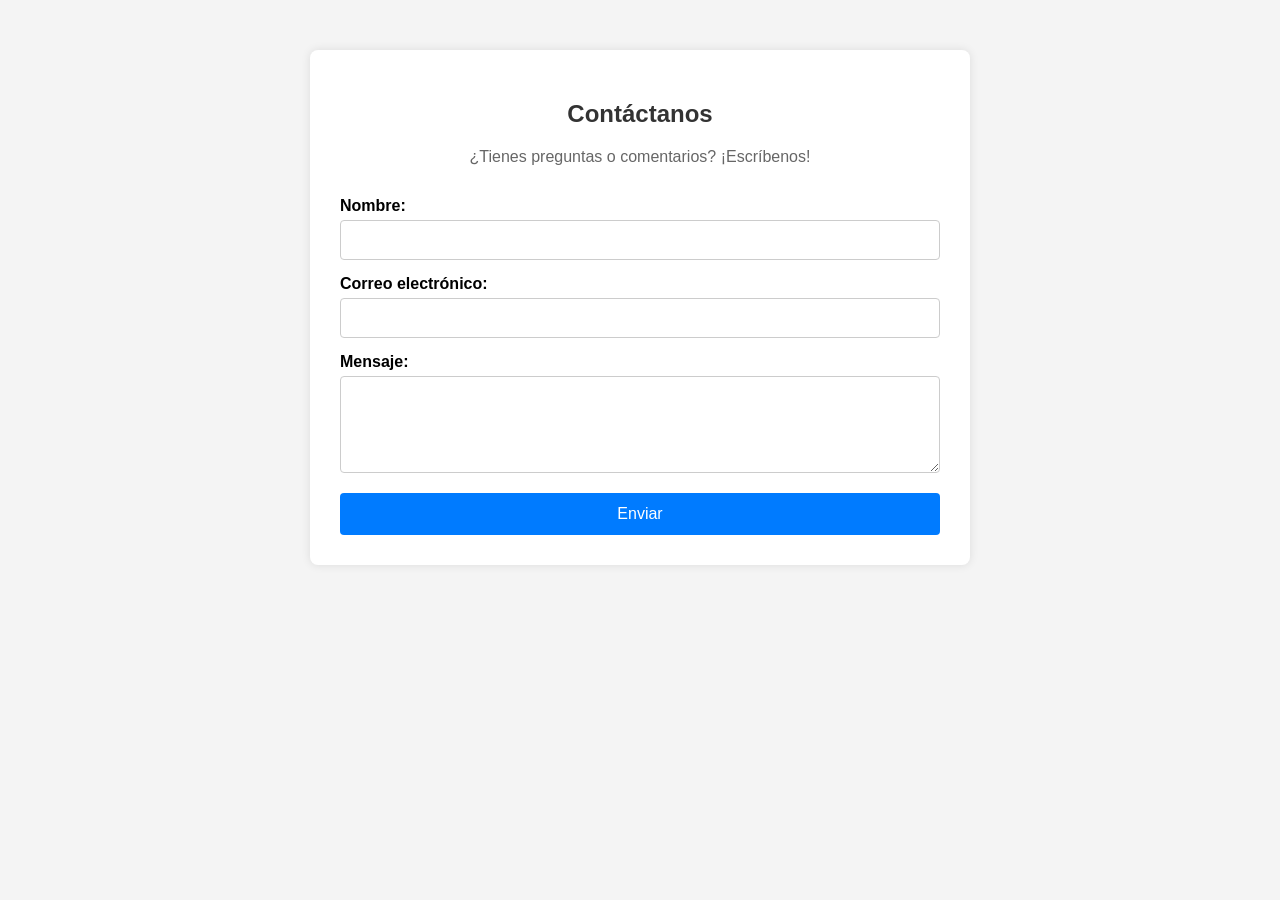
<file: Contact-us/index.html>
<!DOCTYPE html>
<html lang="es">
<head>
  <meta charset="UTF-8">
  <meta name="viewport" content="width=device-width, initial-scale=1">
  <title>Contáctanos</title>
  <style>
    body {
      font-family: Arial, sans-serif;
      margin: 0;
      padding: 0;
      background-color: #f4f4f4;
    }

    .contact-section {
      background-color: #fff;
      max-width: 600px;
      margin: 50px auto;
      padding: 30px;
      border-radius: 8px;
      box-shadow: 0 0 10px rgba(0,0,0,0.1);
    }

    .contact-section h2 {
      text-align: center;
      color: #333;
    }

    .contact-section p {
      text-align: center;
      color: #666;
    }

    form {
      display: flex;
      flex-direction: column;
    }

    label {
      margin-top: 15px;
      font-weight: bold;
    }

    input, textarea {
      padding: 10px;
      margin-top: 5px;
      border: 1px solid #ccc;
      border-radius: 4px;
      font-size: 1em;
    }

    button {
      margin-top: 20px;
      padding: 12px;
      background-color: #007BFF;
      color: white;
      border: none;
      border-radius: 4px;
      font-size: 1em;
      cursor: pointer;
    }

    button:hover {
      background-color: #0056b3;
    }
  </style>
</head>
<body>

  <section class="contact-section">
    <h2>Contáctanos</h2>
    <p>¿Tienes preguntas o comentarios? ¡Escríbenos!</p>
    <form action="mailto:tuemail@ejemplo.com" method="post" enctype="text/plain">
      <label for="name">Nombre:</label>
      <input type="text" id="name" name="name" required>

      <label for="email">Correo electrónico:</label>
      <input type="email" id="email" name="email" required>

      <label for="message">Mensaje:</label>
      <textarea id="message" name="message" rows="5" required></textarea>

      <button type="submit">Enviar</button>
    </form>
  </section>

</body>
</html>
</file>
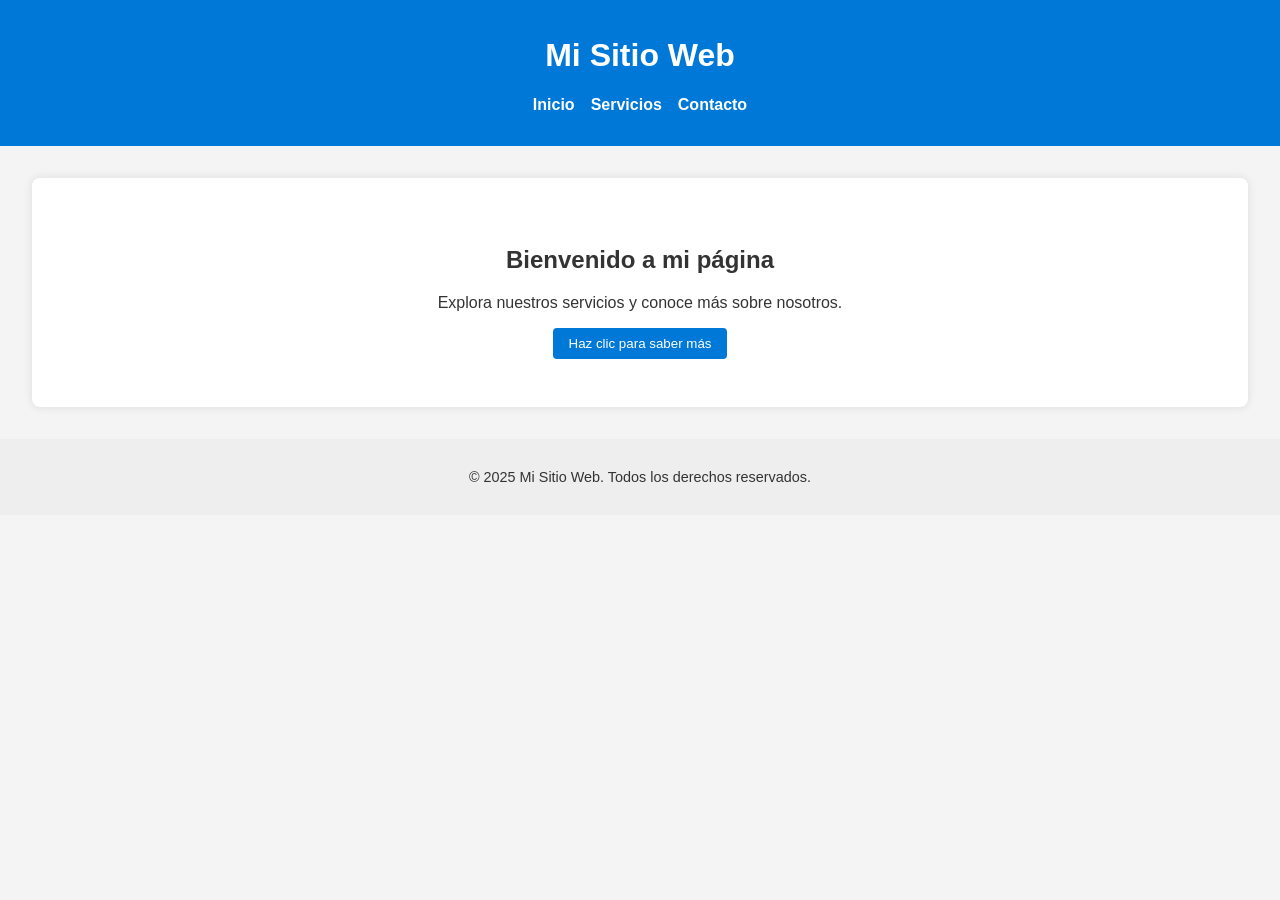
<file: home/index.html>
<!DOCTYPE html>
<html lang="es">
<head>
  <meta charset="UTF-8" />
  <meta name="viewport" content="width=device-width, initial-scale=1.0" />
  <title>Página de Inicio Ejemplo</title>
  <style>
    body {
      margin: 0;
      font-family: 'Segoe UI', sans-serif;
      background-color: #f4f4f4;
      color: #333;
    }

    header {
      background-color: #0078d7;
      color: white;
      padding: 1rem;
      text-align: center;
    }

    nav ul {
      list-style: none;
      padding: 0;
      display: flex;
      justify-content: center;
      gap: 1rem;
    }

    nav a {
      color: white;
      text-decoration: none;
      font-weight: bold;
    }

    .hero {
      text-align: center;
      padding: 3rem 1rem;
      background-color: white;
      margin: 2rem;
      border-radius: 8px;
      box-shadow: 0 0 10px rgba(0,0,0,0.1);
    }

    button {
      padding: 0.5rem 1rem;
      background-color: #0078d7;
      color: white;
      border: none;
      border-radius: 4px;
      cursor: pointer;
    }

    button:hover {
      background-color: #005fa3;
    }

    footer {
      text-align: center;
      padding: 1rem;
      background-color: #eee;
      font-size: 0.9rem;
    }
  </style>
</head>
<body>
  <header>
    <h1>Mi Sitio Web</h1>
    <nav>
      <ul>
        <li><a href="#">Inicio</a></li>
        <li><a href="#">Servicios</a></li>
        <li><a href="#">Contacto</a></li>
      </ul>
    </nav>
  </header>

  <main>
    <section class="hero">
      <h2>Bienvenido a mi página</h2>
      <p>Explora nuestros servicios y conoce más sobre nosotros.</p>
      <button id="infoBtn">Haz clic para saber más</button>
    </section>
  </main>

  <footer>
    <p>&copy; 2025 Mi Sitio Web. Todos los derechos reservados.</p>
  </footer>

  <script>
    document.getElementById('infoBtn').addEventListener('click', () => {
      alert('Gracias por visitar nuestro sitio. ¡Pronto habrá más contenido!');
    });
  </script>
</body>
</html>
</file>
